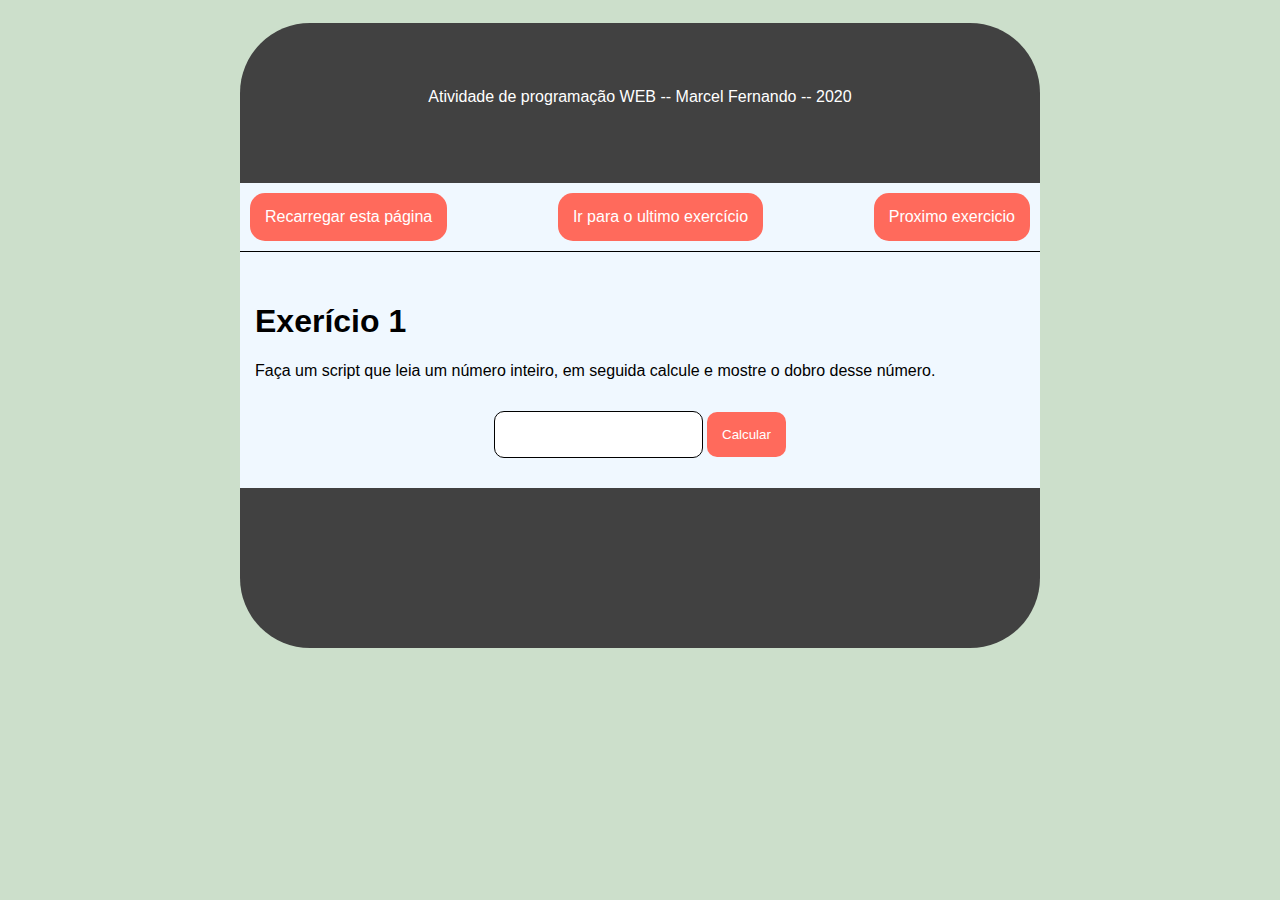
<file: index.html>
<!DOCTYPE html>
<html lang="en">

<head>
    <meta charset="UTF-8">
    <meta name="viewport" content="width=device-width, initial-scale=1.0">
    <link rel="stylesheet" href="main.css">
    <script src="https://cdnjs.cloudflare.com/ajax/libs/jquery/3.5.1/jquery.min.js" integrity="sha512-bLT0Qm9VnAYZDflyKcBaQ2gg0hSYNQrJ8RilYldYQ1FxQYoCLtUjuuRuZo+fjqhx/qtq/1itJ0C2ejDxltZVFg==" crossorigin="anonymous"></script>
    <title>Exercicio 1</title>
</head>

<body>
    <div class="meinho">
        <Header class="topBar">
            <p>Atividade de programação WEB -- Marcel Fernando -- 2020</p>
        </Header>
        <nav>
            <a href="./index.html">Recarregar esta página</a>
            <a href="./Ex_10/index.html">Ir para o ultimo exercício</a>
            <a href="./Ex_2/index.html">Proximo exercicio</a>
        </nav>
        <article class="mainContent">
            <div>
                <h1>Exerício 1</h1>
                <p>Faça um script que leia um número inteiro, em seguida calcule e mostre o dobro desse número.</p>
                <form action="">
                    <div class="formCentro">
                        <input type="number" class="entrada" name="entradaUser" id="entUser">
                        <input type="button" class="button" value="Calcular">
                    </div>
                </form>
            </div>
            <div id="resposta" style="display: none;"></div>
        </article>
        <footer></footer>
    </div>
    <script src="./Ex_1/dobro.js"></script>
</body>

</html>
</file>
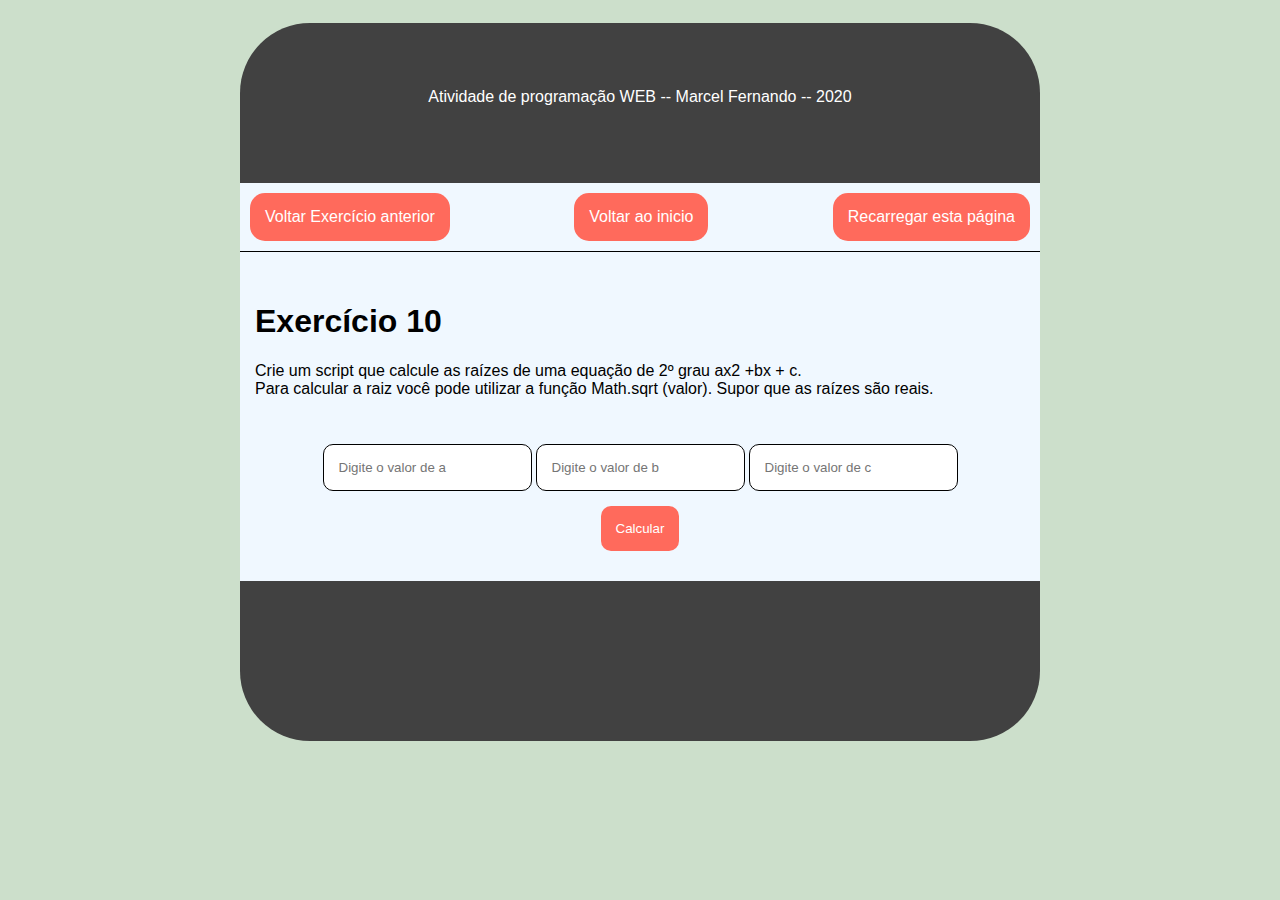
<file: Ex_10/index.html>
<!DOCTYPE html>
<html lang="en">

<head>
    <meta charset="UTF-8">
    <meta name="viewport" content="width=device-width, initial-scale=1.0">
    <link rel="stylesheet" href="../main.css">
    <script src="https://cdnjs.cloudflare.com/ajax/libs/jquery/3.5.1/jquery.min.js" integrity="sha512-bLT0Qm9VnAYZDflyKcBaQ2gg0hSYNQrJ8RilYldYQ1FxQYoCLtUjuuRuZo+fjqhx/qtq/1itJ0C2ejDxltZVFg==" crossorigin="anonymous"></script>
    <title>Exercicio 10</title>
</head>

<body>
    <div class="meinho">
        <Header class="topBar">
            <p>Atividade de programação WEB -- Marcel Fernando -- 2020</p>
        </Header>
        <nav>
            <a href="../Ex_9/index.html">Voltar Exercício anterior</a>
            <a href="../index.html">Voltar ao inicio</a>
            <a href="./index.html">Recarregar esta página</a>
        </nav>
        <article class="mainContent">
            <div>
                <h1>Exercício 10</h1>
                <p>Crie um script que calcule as raízes de uma equação de 2º grau ax2 +bx + c.<br/> Para calcular a raiz você pode utilizar a função Math.sqrt (valor). Supor que as raízes são reais.</p>
            </div>
            <form action="">
                <div class="formCentro">
                    <input type="number" class="entrada" placeholder="Digite o valor de a">
                    <input type="number" class="entrada" placeholder="Digite o valor de b">
                    <input type="number" class="entrada" placeholder="Digite o valor de c">
                    <div>
                        <input type="button" class="button" value="Calcular">
                    </div>
                </div>
            </form>
            <div class="resposta"></div>
        </article>
        <footer></footer>
    </div>
    <script src="scripts.js"></script>
</body>

</html>
</file>
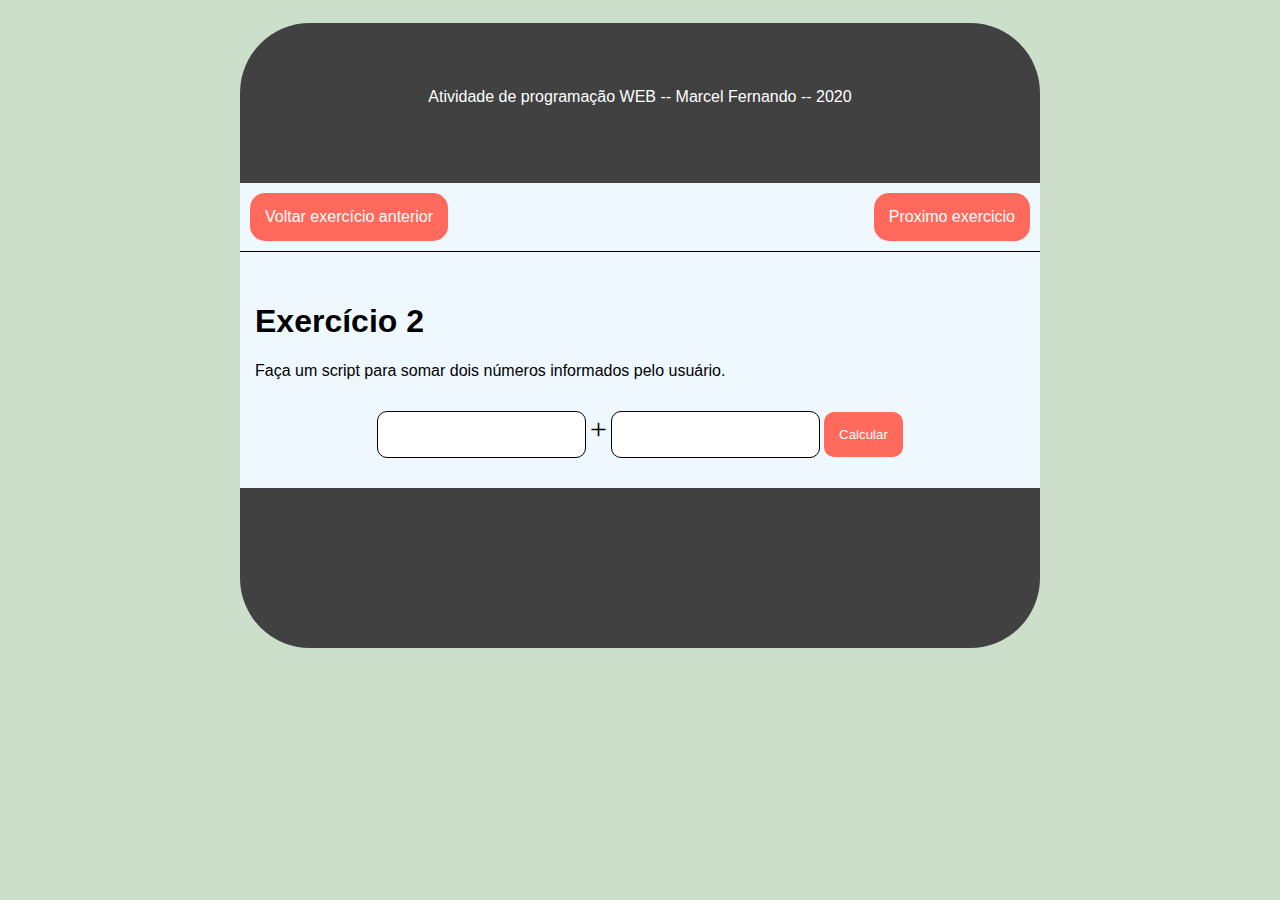
<file: Ex_2/index.html>
<!DOCTYPE html>
<html lang="en">

<head>
    <meta charset="UTF-8">
    <meta name="viewport" content="width=device-width, initial-scale=1.0">
    <link rel="stylesheet" href="../main.css">
    <script src="https://cdnjs.cloudflare.com/ajax/libs/jquery/3.5.1/jquery.min.js" integrity="sha512-bLT0Qm9VnAYZDflyKcBaQ2gg0hSYNQrJ8RilYldYQ1FxQYoCLtUjuuRuZo+fjqhx/qtq/1itJ0C2ejDxltZVFg==" crossorigin="anonymous"></script>
    <title>Exercicio 2</title>
</head>

<body>
    <div class="meinho">
        <Header class="topBar">
            <p>Atividade de programação WEB -- Marcel Fernando -- 2020</p>
        </Header>
        <nav>
            <a href="../index.html">Voltar exercício anterior</a>
            <a href="../Ex_3/index.html">Proximo exercicio</a>
        </nav>
        <article class="mainContent">
            <div>
                <h1>Exercício 2</h1>
                <p>Faça um script para somar dois números informados pelo usuário.</p>
                <form action="">
                    <div class="formCentro">
                        <input type="number" class="entrada" id="e1">
                        <span>+</span>
                        <input type="number" class="entrada" id="e2">
                        <input type="button" class="button" value="Calcular">
                    </div>
                </form>
            </div>
            <div id="mostrar" style="display: none;"></div>
        </article>
        <footer></footer>
    </div>
    <script src="soma.js"></script>
</body>

</html>
</file>
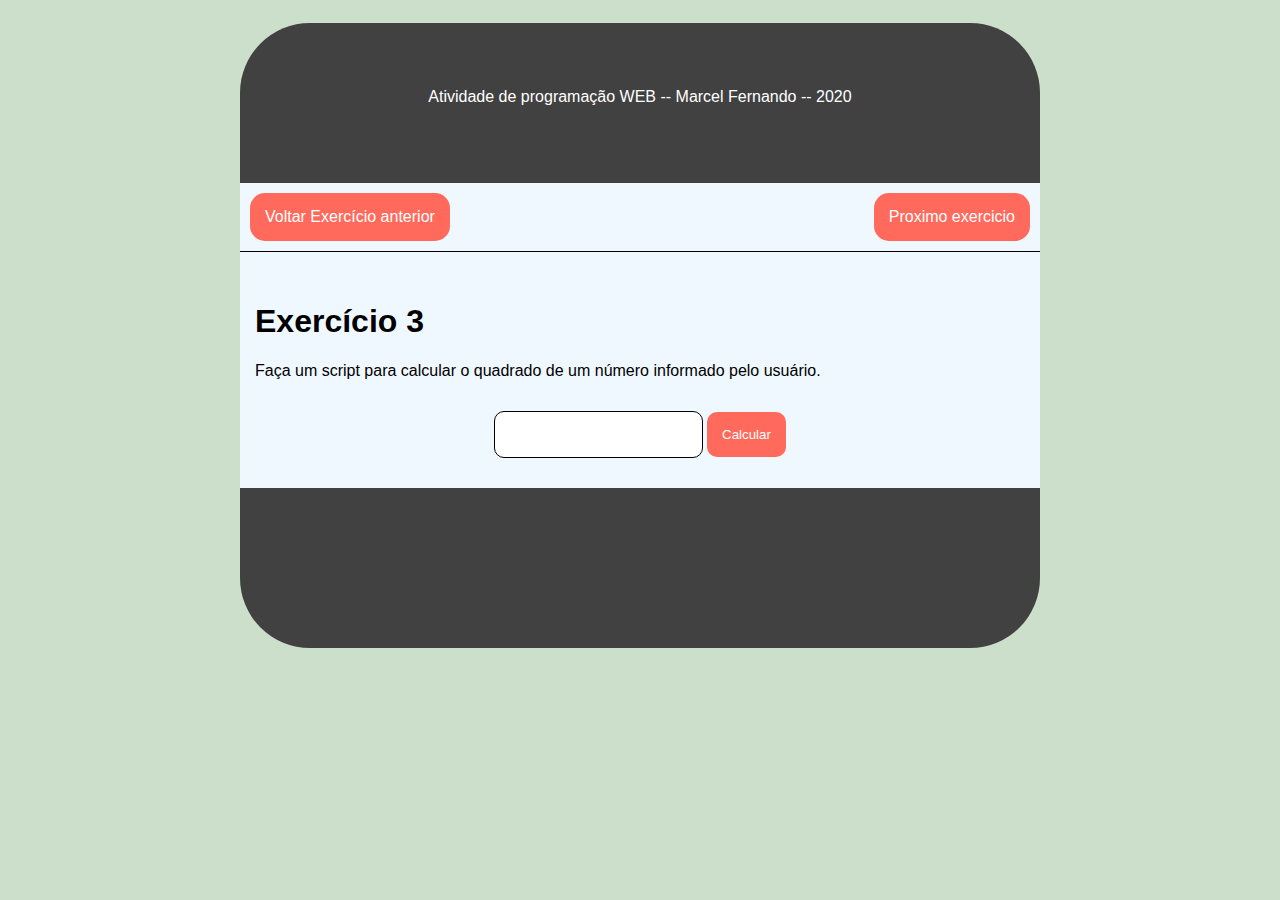
<file: Ex_3/index.html>
<!DOCTYPE html>
<html lang="en">

<head>
    <meta charset="UTF-8">
    <meta name="viewport" content="width=device-width, initial-scale=1.0">
    <link rel="stylesheet" href="../main.css">
    <script src="https://cdnjs.cloudflare.com/ajax/libs/jquery/3.5.1/jquery.min.js" integrity="sha512-bLT0Qm9VnAYZDflyKcBaQ2gg0hSYNQrJ8RilYldYQ1FxQYoCLtUjuuRuZo+fjqhx/qtq/1itJ0C2ejDxltZVFg==" crossorigin="anonymous"></script>
    <title>Exercicio 3</title>
</head>

<body>
    <div class="meinho">
        <Header class="topBar">
            <p>Atividade de programação WEB -- Marcel Fernando -- 2020</p>
        </Header>
        <nav>
            <a href="../Ex_2/index.html">Voltar Exercício anterior</a>
            <a href="../Ex_4/index.html">Proximo exercicio</a>
        </nav>
        <article class="mainContent">
            <div>
                <h1>Exercício 3</h1>
                <p>Faça um script para calcular o quadrado de um número informado pelo usuário.</p>
                <form action="">
                    <div class="formCentro">
                        <input type="number" class="entrada">
                        <input type="button" class="button" value="Calcular">
                    </div>
                </form>
                <div class="resposta">
                </div>
            </div>
        </article>
        <footer></footer>
    </div>
    <script src="scripts.js"></script>
</body>

</html>
</file>
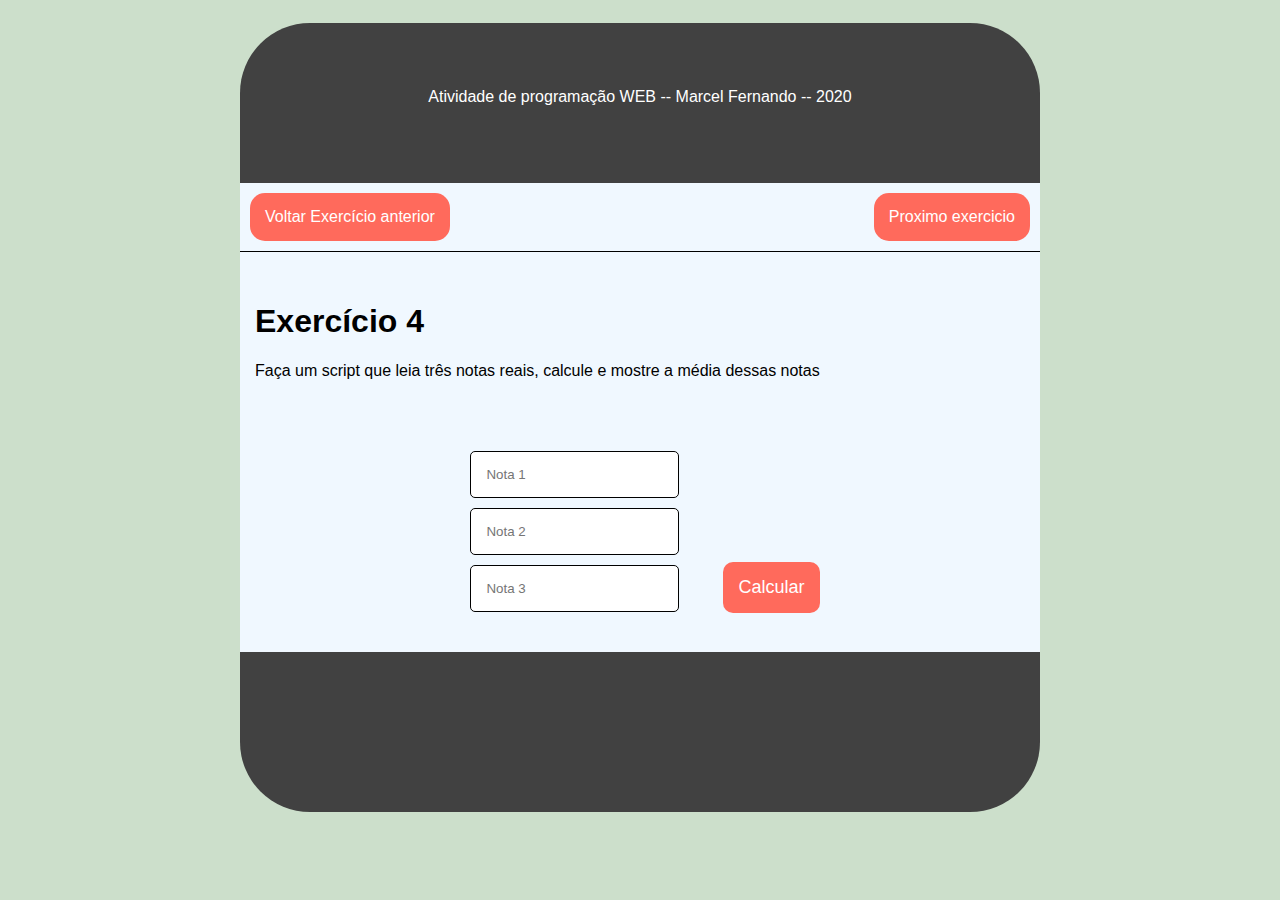
<file: Ex_4/index.html>
<!DOCTYPE html>
<html lang="en">

<head>
    <meta charset="UTF-8">
    <meta name="viewport" content="width=device-width, initial-scale=1.0">
    <link rel="stylesheet" href="../main.css">
    <script src="https://cdnjs.cloudflare.com/ajax/libs/jquery/3.5.1/jquery.min.js" integrity="sha512-bLT0Qm9VnAYZDflyKcBaQ2gg0hSYNQrJ8RilYldYQ1FxQYoCLtUjuuRuZo+fjqhx/qtq/1itJ0C2ejDxltZVFg==" crossorigin="anonymous"></script>
    <title>Exercicio 4</title>
</head>

<body>
    <div class="meinho">
        <Header class="topBar">
            <p>Atividade de programação WEB -- Marcel Fernando -- 2020</p>
        </Header>
        <nav>
            <a href="../Ex_3/index.html">Voltar Exercício anterior</a>
            <a href="../Ex_5/index.html">Proximo exercicio</a>
        </nav>
        <article class="mainContent">
            <div>
                <h1>Exercício 4</h1>
                <p>Faça um script que leia três notas reais, calcule e mostre a média dessas notas</p>
            </div>
            <form action="">
                <div class="formCentro">
                    <div class="inline">
                        <div class="verti">
                            <input type="number" class="entrada" placeholder="Nota 1">
                        </div>
                        <div class="verti">
                            <input type="number" class="entrada" placeholder="Nota 2">
                        </div>
                        <div class="verti">
                            <input type="number" class="entrada" placeholder="Nota 3">
                        </div>
                    </div>
                    <div class="lateral">
                        <input type="button" value="Calcular" class="button">
                    </div>
                </div>
                <div class="resposta"></div>
            </form>
        </article>
        <footer></footer>
    </div>
    <script src="scripts.js"></script>
</body>

</html>
</file>
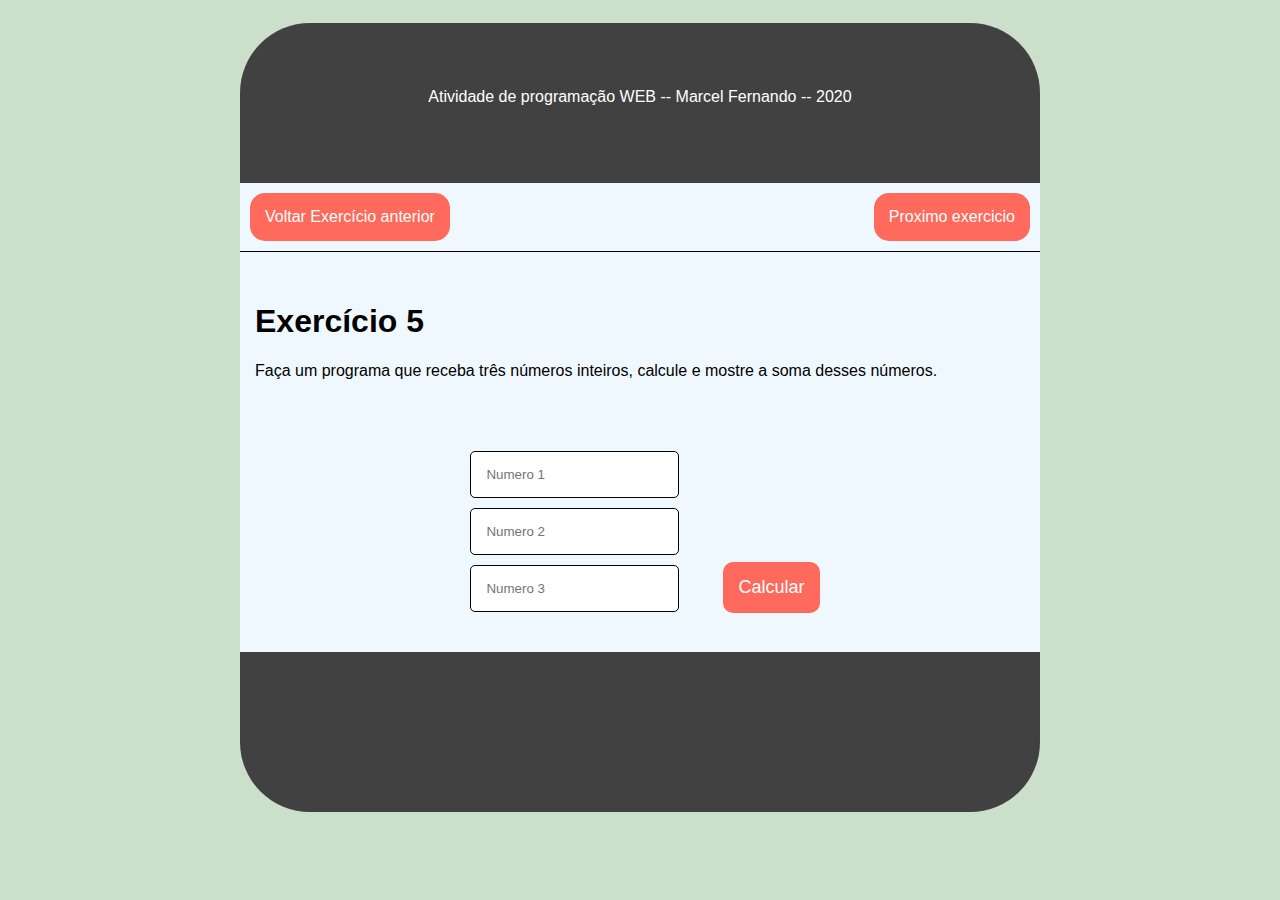
<file: Ex_5/index.html>
<!DOCTYPE html>
<html lang="en">

<head>
    <meta charset="UTF-8">
    <meta name="viewport" content="width=device-width, initial-scale=1.0">
    <link rel="stylesheet" href="../main.css">
    <script src="https://cdnjs.cloudflare.com/ajax/libs/jquery/3.5.1/jquery.min.js" integrity="sha512-bLT0Qm9VnAYZDflyKcBaQ2gg0hSYNQrJ8RilYldYQ1FxQYoCLtUjuuRuZo+fjqhx/qtq/1itJ0C2ejDxltZVFg==" crossorigin="anonymous"></script>
    <title>Exercicio 5</title>
</head>

<body>
    <div class="meinho">
        <Header class="topBar">
            <p>Atividade de programação WEB -- Marcel Fernando -- 2020</p>
        </Header>
        <nav>
            <a href="../Ex_4/index.html">Voltar Exercício anterior</a>
            <a href="../Ex_6/index.html">Proximo exercicio</a>
        </nav>
        <article class="mainContent">
            <div>
                <h1>Exercício 5</h1>
                <p>Faça um programa que receba três números inteiros, calcule e mostre a soma desses números.</p>
            </div>
            <form action="">
                <div class="formCentro">
                    <div class="inline">
                        <div class="verti">
                            <input type="number" class="entrada" placeholder="Numero 1">
                        </div>
                        <div class="verti">
                            <input type="number" class="entrada" placeholder="Numero 2">
                        </div>
                        <div class="verti">
                            <input type="number" class="entrada" placeholder="Numero 3">
                        </div>
                    </div>
                    <div class="lateral">
                        <input type="button" value="Calcular" class="button">
                    </div>
                </div>
                <div class="resposta"></div>
        </article>
        <footer></footer>
    </div>
    <script src="scripts.js"></script>
</body>

</html>
</file>
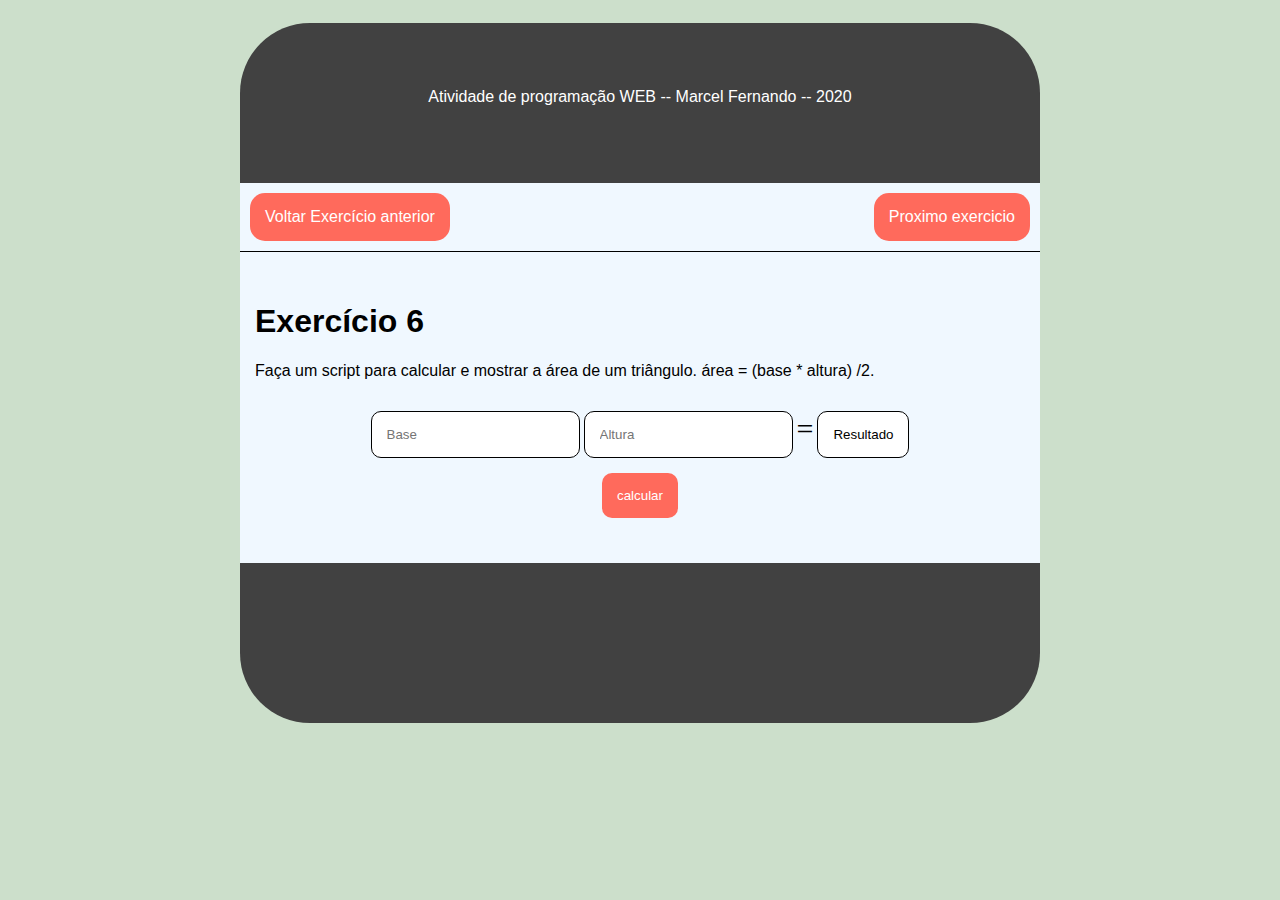
<file: Ex_6/index.html>
<!DOCTYPE html>
<html lang="en">

<head>
    <meta charset="UTF-8">
    <meta name="viewport" content="width=device-width, initial-scale=1.0">
    <link rel="stylesheet" href="../main.css">
    <script src="https://cdnjs.cloudflare.com/ajax/libs/jquery/3.5.1/jquery.min.js" integrity="sha512-bLT0Qm9VnAYZDflyKcBaQ2gg0hSYNQrJ8RilYldYQ1FxQYoCLtUjuuRuZo+fjqhx/qtq/1itJ0C2ejDxltZVFg==" crossorigin="anonymous"></script>

    <title>Exercicio 6</title>
</head>

<body>
    <div class="meinho">
        <Header class="topBar">
            <p>Atividade de programação WEB -- Marcel Fernando -- 2020</p>
        </Header>
        <nav>
            <a href="../Ex_5/index.html">Voltar Exercício anterior</a>
            <a href="../Ex_7/index.html">Proximo exercicio</a>
        </nav>
        <article class="mainContent">
            <div>
                <h1>Exercício 6</h1>
                <p>Faça um script para calcular e mostrar a área de um triângulo. área = (base * altura) /2.</p>
                <form action="">
                    <div class="formCentro">
                        <input type="number" class="entrada" placeholder="Base">
                        <input type="number" class="entrada" placeholder="Altura">
                        <span>=</span>
                        <input type="button" class="respbtn" value="Resultado">
                        <div>
                            <input type="button" class="button" value="calcular">
                        </div>
                    </div>
                </form>
            </div>
        </article>
        <footer></footer>
    </div>
    <script src="scripts.js"></script>
</body>

</html>
</file>
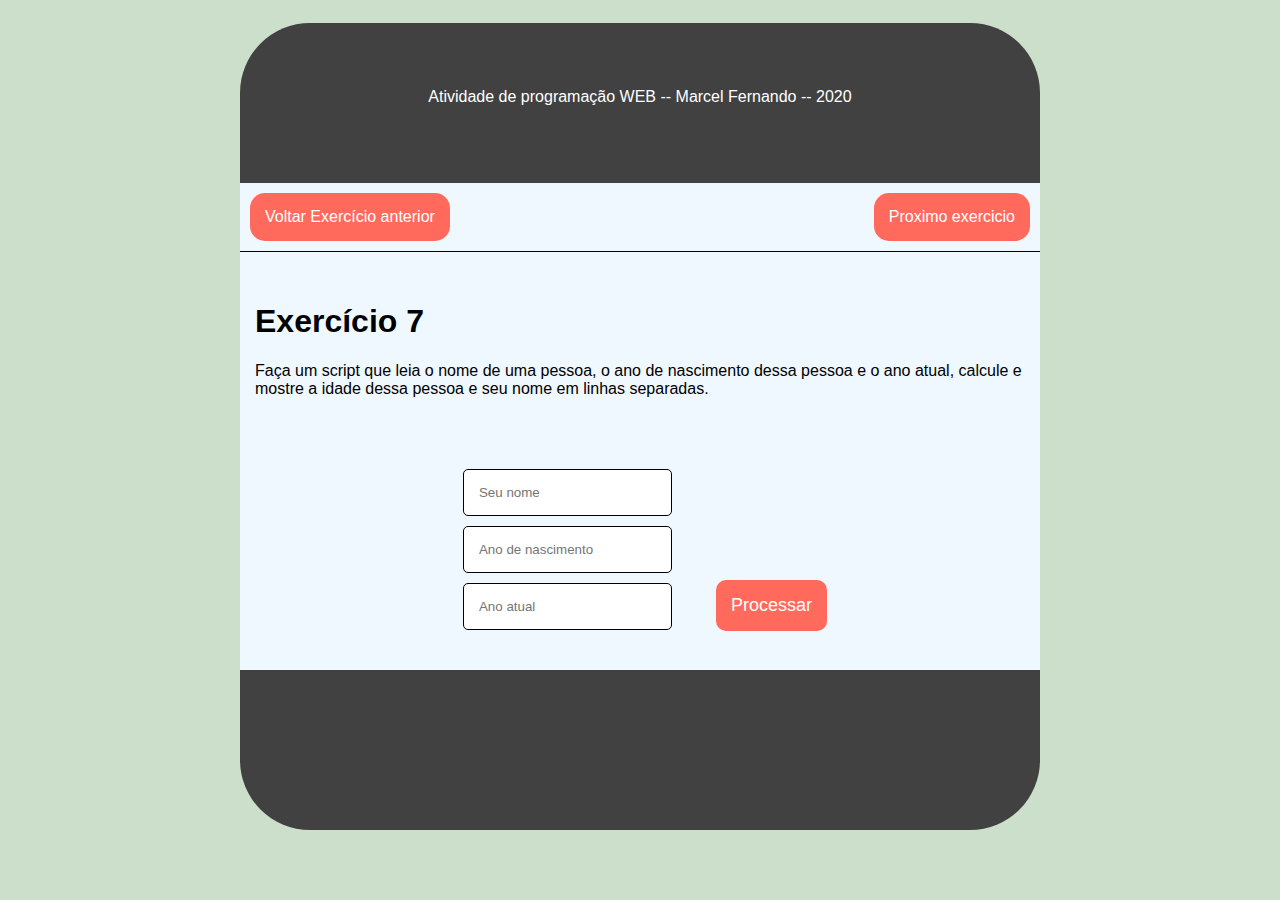
<file: Ex_7/index.html>
<!DOCTYPE html>
<html lang="en">

<head>
    <meta charset="UTF-8">
    <meta name="viewport" content="width=device-width, initial-scale=1.0">
    <link rel="stylesheet" href="../main.css">
    <script src="https://cdnjs.cloudflare.com/ajax/libs/jquery/3.5.1/jquery.min.js" integrity="sha512-bLT0Qm9VnAYZDflyKcBaQ2gg0hSYNQrJ8RilYldYQ1FxQYoCLtUjuuRuZo+fjqhx/qtq/1itJ0C2ejDxltZVFg==" crossorigin="anonymous"></script>
    <title>Exercicio 7</title>
</head>

<body>
    <div class="meinho">
        <Header class="topBar">
            <p>Atividade de programação WEB -- Marcel Fernando -- 2020</p>
        </Header>
        <nav>
            <a href="../Ex_6/index.html">Voltar Exercício anterior</a>
            <a href="../Ex_8/index.html">Proximo exercicio</a>
        </nav>
        <article class="mainContent">
            <div>
                <h1>Exercício 7</h1>
                <p>Faça um script que leia o nome de uma pessoa, o ano de nascimento dessa pessoa e o ano atual, calcule e mostre a idade dessa pessoa e seu nome em linhas separadas.</p>
            </div>
            <form action="">
                <div class="formCentro">
                    <div class="inline">
                        <div class="verti">
                            <input type="text" class="entrada" placeholder="Seu nome" />
                        </div>
                        <div class="verti">
                            <input type="number" class="entrada" placeholder="Ano de nascimento" />
                        </div>
                        <div class="verti">
                            <input type="number" class="entrada" placeholder="Ano atual" />
                        </div>
                    </div>
                    <div class="lateral">
                        <input type="button" value="Processar" class="button">
                    </div>
                </div>
            </form>
            <div class="resposta"></div>
        </article>
        <footer></footer>
    </div>
    <script src="scripts.js"></script>
</body>

</html>
</file>
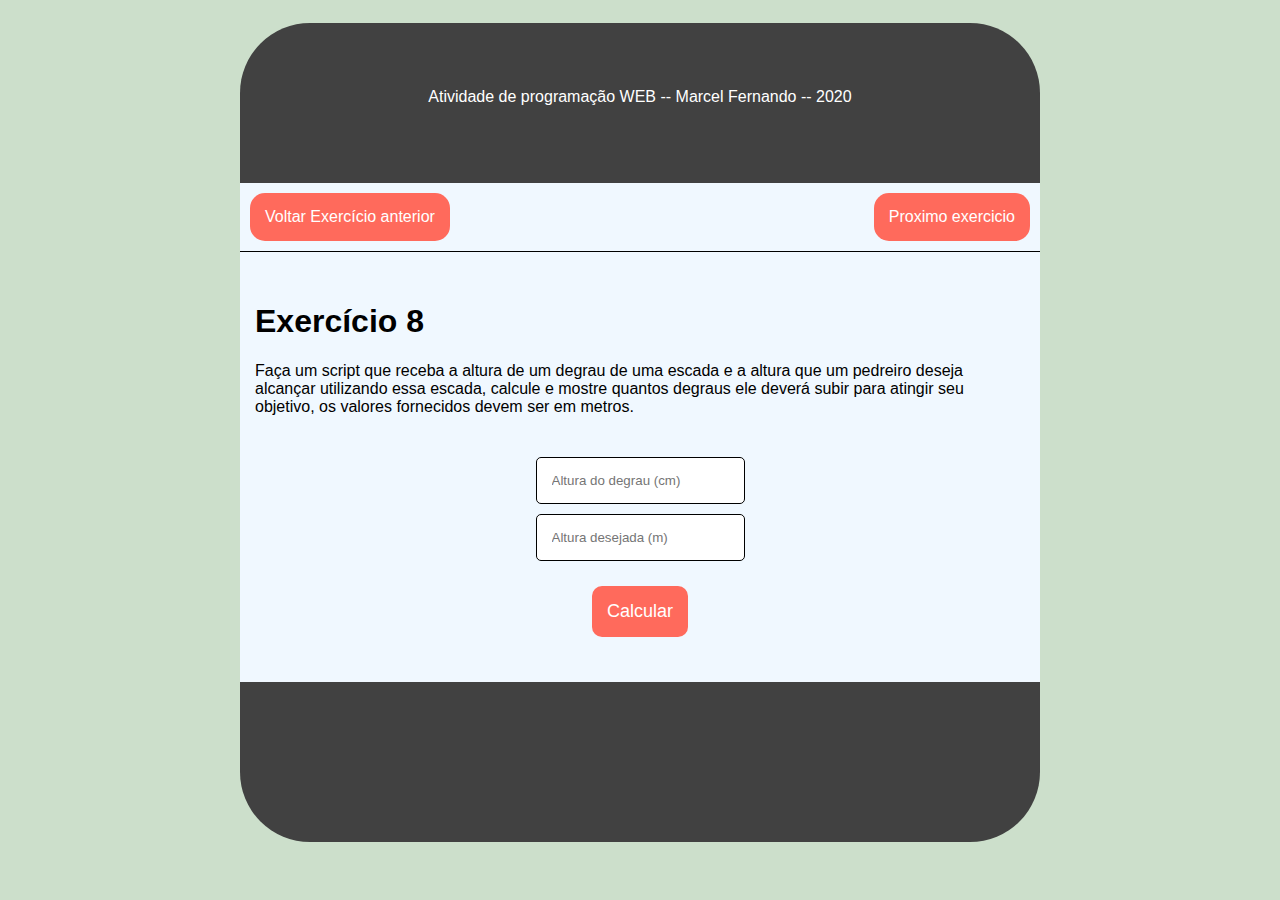
<file: Ex_8/index.html>
<!DOCTYPE html>
<html lang="en">

<head>
    <meta charset="UTF-8">
    <meta name="viewport" content="width=device-width, initial-scale=1.0">
    <link rel="stylesheet" href="../main.css">
    <script src="https://cdnjs.cloudflare.com/ajax/libs/jquery/3.5.1/jquery.min.js" integrity="sha512-bLT0Qm9VnAYZDflyKcBaQ2gg0hSYNQrJ8RilYldYQ1FxQYoCLtUjuuRuZo+fjqhx/qtq/1itJ0C2ejDxltZVFg==" crossorigin="anonymous"></script>
    <title>Exercicio 8</title>
</head>

<body>
    <div class="meinho">
        <Header class="topBar">
            <p>Atividade de programação WEB -- Marcel Fernando -- 2020</p>
        </Header>
        <nav>
            <a href="../Ex_7/index.html">Voltar Exercício anterior</a>
            <a href="../Ex_9/index.html">Proximo exercicio</a>
        </nav>
        <article class="mainContent">
            <div>
                <h1>Exercício 8</h1>
                <p>Faça um script que receba a altura de um degrau de uma escada e a altura que um pedreiro deseja alcançar utilizando essa escada, calcule e mostre quantos degraus ele deverá subir para atingir seu objetivo, os valores fornecidos devem ser
                    em metros.
                </p>
                <form action="">
                    <div class="formCentro">
                        <div class="verti">
                            <input type="number" class="entrada" placeholder="Altura do degrau (cm)">
                        </div>
                        <div class="verti">
                            <input type="number" class="entrada" placeholder="Altura desejada (m)">
                        </div>
                        <div class="lateral">
                            <input type="button" class="button" value="Calcular">
                        </div>
                    </div>
                </form>
            </div>
            <div class="resposta"></div>
        </article>
        <footer></footer>
    </div>
    <script src="scripts.js"></script>
</body>

</html>
</file>
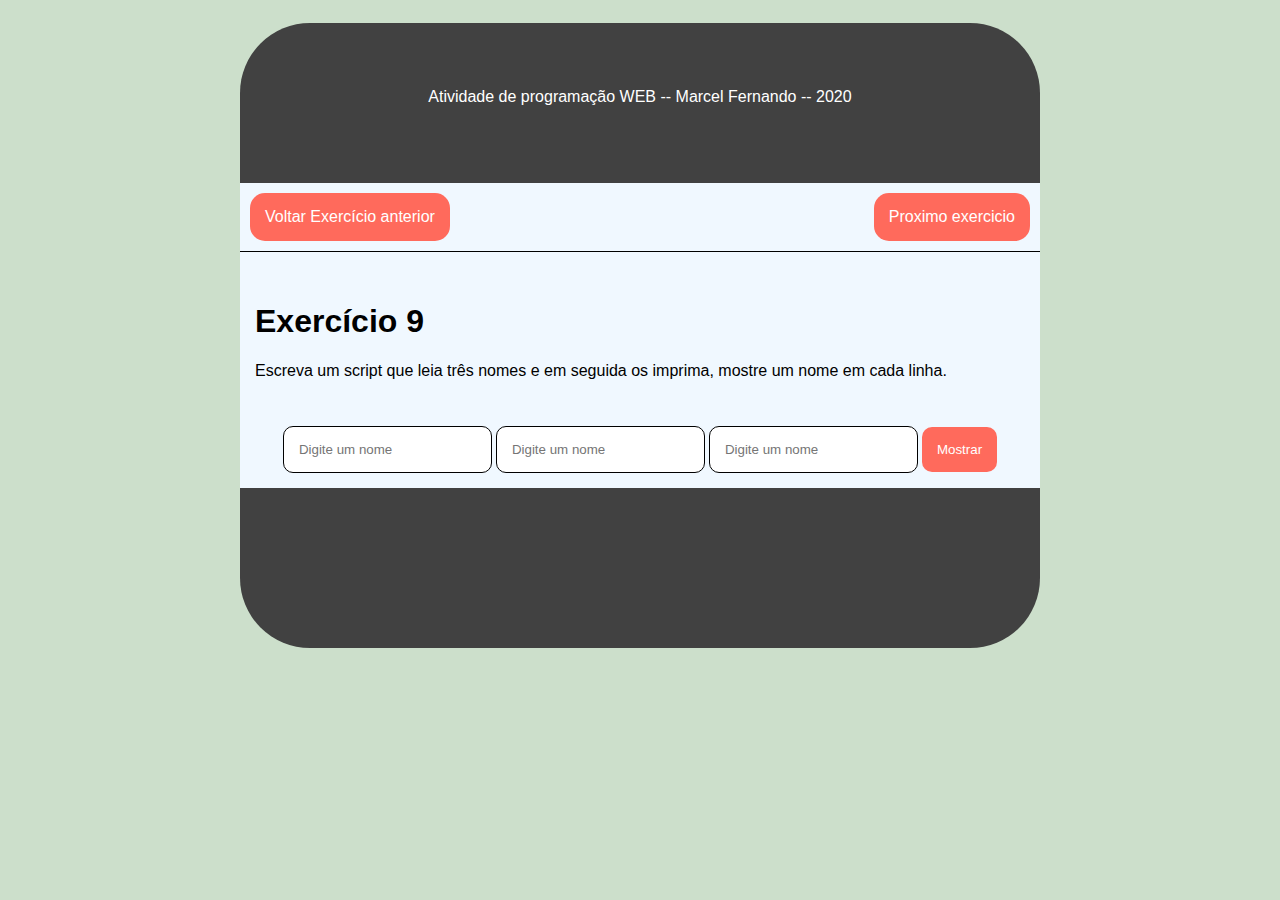
<file: Ex_9/index.html>
<!DOCTYPE html>
<html lang="en">

<head>
    <meta charset="UTF-8">
    <meta name="viewport" content="width=device-width, initial-scale=1.0">
    <link rel="stylesheet" href="../main.css">
    <script src="https://cdnjs.cloudflare.com/ajax/libs/jquery/3.5.1/jquery.min.js" integrity="sha512-bLT0Qm9VnAYZDflyKcBaQ2gg0hSYNQrJ8RilYldYQ1FxQYoCLtUjuuRuZo+fjqhx/qtq/1itJ0C2ejDxltZVFg==" crossorigin="anonymous"></script>
    <title>Exercicio 9</title>
</head>

<body>
    <div class="meinho">
        <Header class="topBar">
            <p>Atividade de programação WEB -- Marcel Fernando -- 2020</p>
        </Header>
        <nav>
            <a href="../Ex_8/index.html">Voltar Exercício anterior</a>
            <a href="../Ex_10/index.html">Proximo exercicio</a>
        </nav>
        <article class="mainContent">
            <div>
                <h1>Exercício 9</h1>
                <p>Escreva um script que leia três nomes e em seguida os imprima, mostre um nome em cada linha.</p>
            </div>
            <form action="">
                <div class="formCentro">
                    <input type="text" class="entrada" placeholder="Digite um nome">
                    <input type="text" class="entrada" placeholder="Digite um nome">
                    <input type="text" class="entrada" placeholder="Digite um nome">
                    <input type="button" class="button" value="Mostrar">
                </div>
            </form>
            <div class="resposta"></div>
        </article>
        <footer></footer>
    </div>
    <script src="scripts.js"></script>
</body>

</html>
</file>
<file: main.css>
body {
    background-color: #CCDFCB;
}

.meinho {
    margin: 0 auto;
    width: 800px;
}


/* Barra de navegação */

.topBar {
    margin: 0;
    width: 100%;
    height: 10rem;
    background-color: #414141;
    position: relative;
    border-radius: 70px 70px 0 0
}

.topBar>p {
    margin: 0;
    position: absolute;
    top: 35%;
    left: 50%;
    margin-right: -50%;
    transform: translate(-50%, 50%);
    font-family: Arial, Helvetica, sans-serif;
    font-size: medium;
    color: white;
}

nav {
    background-color: aliceblue;
    display: flex;
    justify-content: space-between;
    border-bottom: 1px solid black;
}

nav>a {
    font-family: Arial, Helvetica, sans-serif;
    margin: 10px;
    border-radius: 15px;
    padding: 15px;
    background-color: #FF6A5C;
    color: white;
    text-decoration: none;
    font-family: Arial, Helvetica, sans-serif;
}

a:hover {
    transition: 1s;
    background-color: #ac3227;
}


/* Article principal */

.mainContent {
    width: 100%;
    height: fit-content;
    padding-top: 15px;
    max-height: 100rem;
    background-color: aliceblue;
    margin: 0;
}

div {
    padding: 15px;
}

h1 {
    font-family: Arial, Helvetica, sans-serif;
}

p {
    font-family: Arial, Helvetica, sans-serif;
}


/* Formulário */

span {
    font-size: 30px;
    padding-top: 15px;
}

.formCentro {
    text-align: center;
}

.entrada {
    padding: 15px;
    border-radius: 10px;
    border: 1px solid black;
}

.button {
    padding: 15px;
    background-color: #FF6A5C;
    color: white;
    border: none;
    border-radius: 10px;
}

.button:hover {
    transition: .5s;
    background-color: #ac3227;
}


/* Esconder setinhas do input */

input[type=number]::-webkit-inner-spin-button {
    -webkit-appearance: none;
}

input[type=number] {
    -moz-appearance: textfield;
    appearance: textfield;
}


/* Botão resposta */

.respbtn {
    padding: 15px;
    border-radius: 10px;
    border: 1px solid black;
    background-color: white;
}


/* div resposta */

.resposta {
    display: none;
}

p.mostrar {
    font-family: Arial, Helvetica, sans-serif;
    text-align: center;
}


/* input number vertical */

.verti {
    padding: 0px;
    margin: 10px;
}

.verti input {
    padding: 15px;
    border-radius: 5px;
    border: 1px solid black;
}

.inline {
    display: inline-block;
}

.lateral {
    display: inline-block;
}

.lateral .button {
    font-size: large;
}


/* Rodapé */

footer {
    margin-top: auto;
    width: 100%;
    height: 10rem;
    background-color: #414141;
    border-radius: 0 0 70px 70px;
}
</file>
